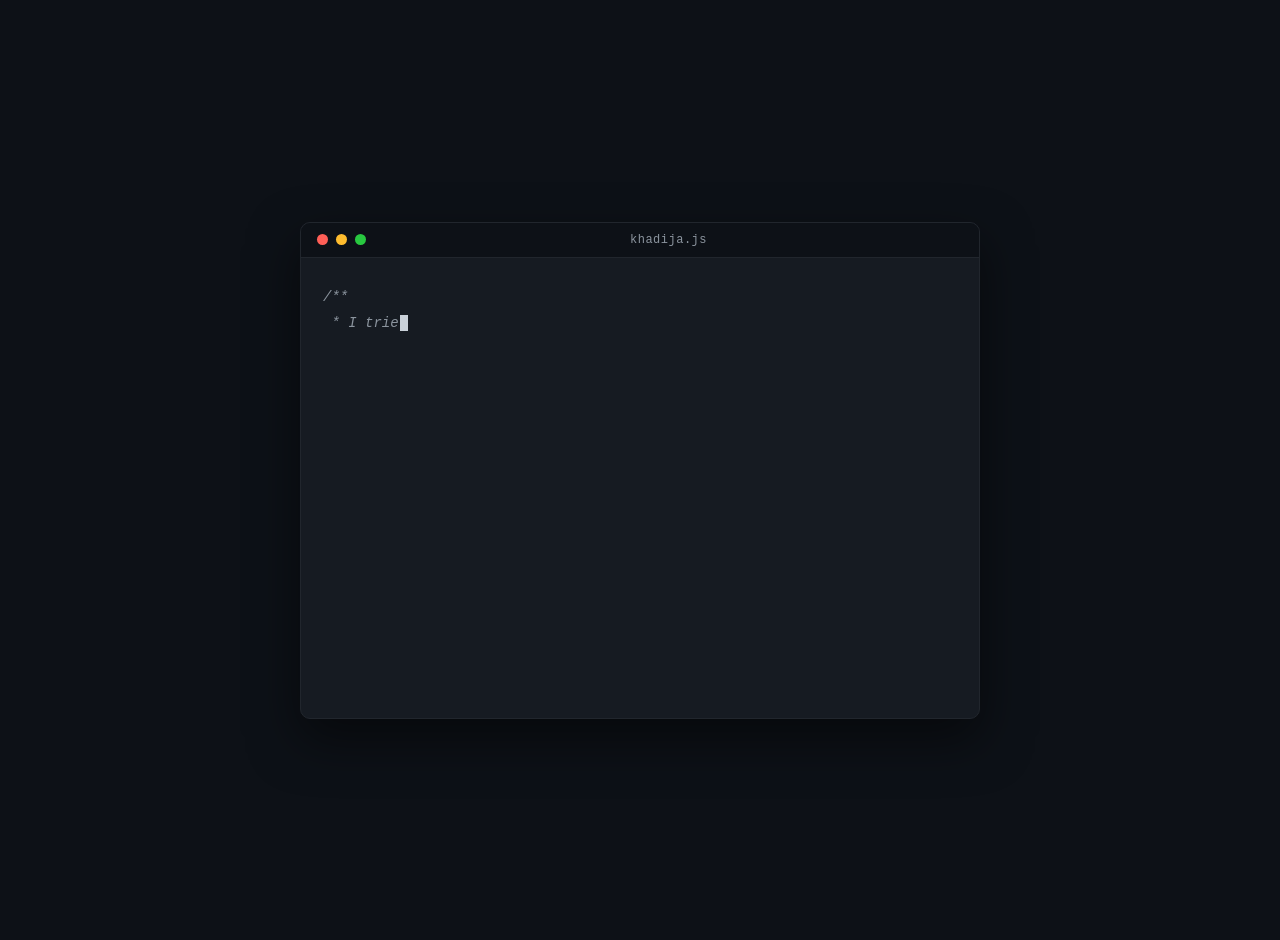
<file: public/khdija.html>
<!DOCTYPE html>
<html lang="en" dir="ltr">
<head>
<meta charset="UTF-8">
<title>khadija.js</title>
<style>
  * { margin: 0; padding: 0; box-sizing: border-box; }
  html, body {
    width: 100%;
    min-height: 100vh;
    background: #0d1117;
    font-family: 'Consolas', 'Monaco', 'Courier New', monospace;
    display: flex;
    align-items: center;
    justify-content: center;
    padding: 20px;
  }
  .editor {
    width: 100%;
    max-width: 680px;
    background: #161b22;
    border-radius: 10px;
    box-shadow: 0 20px 50px rgba(0, 0, 0, 0.5);
    overflow: hidden;
    border: 1px solid #21262d;
  }
  .titlebar {
    background: #0d1117;
    padding: 10px 16px;
    display: flex;
    align-items: center;
    gap: 8px;
    border-bottom: 1px solid #21262d;
  }
  .dot {
    width: 11px;
    height: 11px;
    border-radius: 50%;
  }
  .dot.r { background: #ff5f57; }
  .dot.y { background: #febc2e; }
  .dot.g { background: #28c840; }
  .filename {
    color: #8b949e;
    font-size: 12px;
    margin-left: auto;
    margin-right: auto;
    letter-spacing: 0.5px;
  }
  .code {
    padding: 26px 22px;
    min-height: 460px;
    font-size: 14px;
    line-height: 1.9;
    color: #c9d1d9;
    direction: ltr;
    text-align: left;
    white-space: pre;
    word-break: normal;
    overflow-x: auto;
  }
  .keyword { color: #ff7b72; }
  .func    { color: #d2a8ff; }
  .string  { color: #a5d6ff; }
  .var     { color: #79c0ff; }
  .comment { color: #8b949e; font-style: italic; }
  .punct   { color: #c9d1d9; }
  .num-val { color: #f2cc60; }
  .heart   { color: #ff6b9d; }
  .name    { color: #f2cc60; font-weight: bold; }

  .cursor {
    display: inline-block;
    width: 8px;
    height: 16px;
    background: #c9d1d9;
    vertical-align: text-bottom;
    margin-left: 1px;
    animation: blink 1s step-end infinite;
  }
  @keyframes blink { 50% { opacity: 0; } }

  @media (max-width: 600px) {
    .code { padding: 18px 14px; font-size: 11px; }
  }
</style>
</head>
<body>

<div class="editor">
  <div class="titlebar">
    <span class="dot r"></span>
    <span class="dot y"></span>
    <span class="dot g"></span>
    <span class="filename">khadija.js</span>
  </div>
  <div class="code" id="code"><span class="cursor" id="cursor"></span></div>
</div>

<script>
  const tokens = [
    { t: '/**\n', c: 'comment' },
    { t: ' * I tried to write this in words,\n', c: 'comment' },
    { t: ' * but code is the only language I trust.\n', c: 'comment' },
    { t: ' */\n', c: 'comment' },
    { t: '\n', c: '' },

    { t: 'const', c: 'keyword' }, { t: ' ', c: '' },
    { t: 'her', c: 'var' }, { t: ' = ', c: 'punct' },
    { t: '"', c: 'string' },
    { t: 'خديجة', c: 'name' },
    { t: '"', c: 'string' },
    { t: ';\n', c: 'punct' },
    { t: '\n', c: '' },

    { t: 'function', c: 'keyword' }, { t: ' ', c: '' },
    { t: 'whyHer', c: 'func' }, { t: '() {\n', c: 'punct' },
    { t: '  ', c: '' },
    { t: 'return', c: 'keyword' }, { t: ' {\n', c: 'punct' },

    { t: '    smile:    ', c: 'var' }, { t: '"my favorite bug"', c: 'string' }, { t: ',\n', c: 'punct' },
    { t: '    voice:    ', c: 'var' }, { t: '"the only sound that compiles"', c: 'string' }, { t: ',\n', c: 'punct' },
    { t: '    presence: ', c: 'var' }, { t: '"home"', c: 'string' }, { t: ',\n', c: 'punct' },

    { t: '  };\n', c: 'punct' },
    { t: '}\n', c: 'punct' },
    { t: '\n', c: '' },

    { t: '// every loop runs back to her\n', c: 'comment' },
    { t: 'while', c: 'keyword' }, { t: ' (', c: 'punct' },
    { t: 'I.', c: 'var' }, { t: 'breathe', c: 'func' }, { t: '()) {\n', c: 'punct' },
    { t: '  ', c: '' },
    { t: 'my', c: 'var' }, { t: '.', c: 'punct' }, { t: 'heart', c: 'func' }, { t: '.', c: 'punct' },
    { t: 'beat', c: 'func' }, { t: '(', c: 'punct' },
    { t: 'her', c: 'var' }, { t: ');\n', c: 'punct' },
    { t: '}\n', c: 'punct' },
    { t: '\n', c: '' },

    { t: 'console', c: 'var' }, { t: '.', c: 'punct' }, { t: 'log', c: 'func' },
    { t: '(', c: 'punct' }, { t: '`I love you, ', c: 'string' },
    { t: '${', c: 'punct' }, { t: 'her', c: 'var' }, { t: '}', c: 'punct' },
    { t: '`', c: 'string' }, { t: ');\n', c: 'punct' },
    { t: '\n', c: '' },

    { t: '// > I love you, خديجة\n', c: 'comment' },
    { t: '\n', c: '' },

    { t: '       ', c: '' }, { t: '_____', c: 'heart' }, { t: '       ', c: '' }, { t: '_____\n', c: 'heart' },
    { t: '     ', c: '' }, { t: '/     \\', c: 'heart' }, { t: '   ', c: '' }, { t: '/     \\\n', c: 'heart' },
    { t: '    ', c: '' }, { t: '|       \\_/       |\n', c: 'heart' },
    { t: '    ', c: '' }, { t: '|     خديجة     |\n', c: 'heart' },
    { t: '     ', c: '' }, { t: '\\               /\n', c: 'heart' },
    { t: '      ', c: '' }, { t: '\\             /\n', c: 'heart' },
    { t: '       ', c: '' }, { t: '\\           /\n', c: 'heart' },
    { t: '        ', c: '' }, { t: '\\         /\n', c: 'heart' },
    { t: '         ', c: '' }, { t: '\\       /\n', c: 'heart' },
    { t: '          ', c: '' }, { t: '\\     /\n', c: 'heart' },
    { t: '           ', c: '' }, { t: '\\   /\n', c: 'heart' },
    { t: '            ', c: '' }, { t: '\\ /\n', c: 'heart' },
    { t: '             ', c: '' }, { t: 'V\n', c: 'heart' }
  ];

  const codeEl = document.getElementById('code');
  const cursor = document.getElementById('cursor');

  let tokenIdx = 0;
  let charIdx = 0;
  let currentSpan = null;

  function type() {
    if (tokenIdx >= tokens.length) return;

    const token = tokens[tokenIdx];

    if (charIdx === 0) {
      if (token.c) {
        currentSpan = document.createElement('span');
        currentSpan.className = token.c;
        codeEl.insertBefore(currentSpan, cursor);
      } else {
        currentSpan = null;
      }
    }

    const ch = token.t[charIdx];
    if (currentSpan) {
      currentSpan.textContent += ch;
    } else {
      codeEl.insertBefore(document.createTextNode(ch), cursor);
    }

    charIdx++;

    if (charIdx >= token.t.length) {
      tokenIdx++;
      charIdx = 0;
    }

    let delay;
    if (ch === '\n') delay = 180;
    else if (token.c === 'heart') delay = 25;
    else if (token.c === 'comment') delay = 30 + Math.random() * 20;
    else if (token.c === 'name') delay = 120;
    else delay = 55 + Math.random() * 45;

    setTimeout(type, delay);
  }

  setTimeout(type, 500);
</script>

</body>
</html>
</file>
